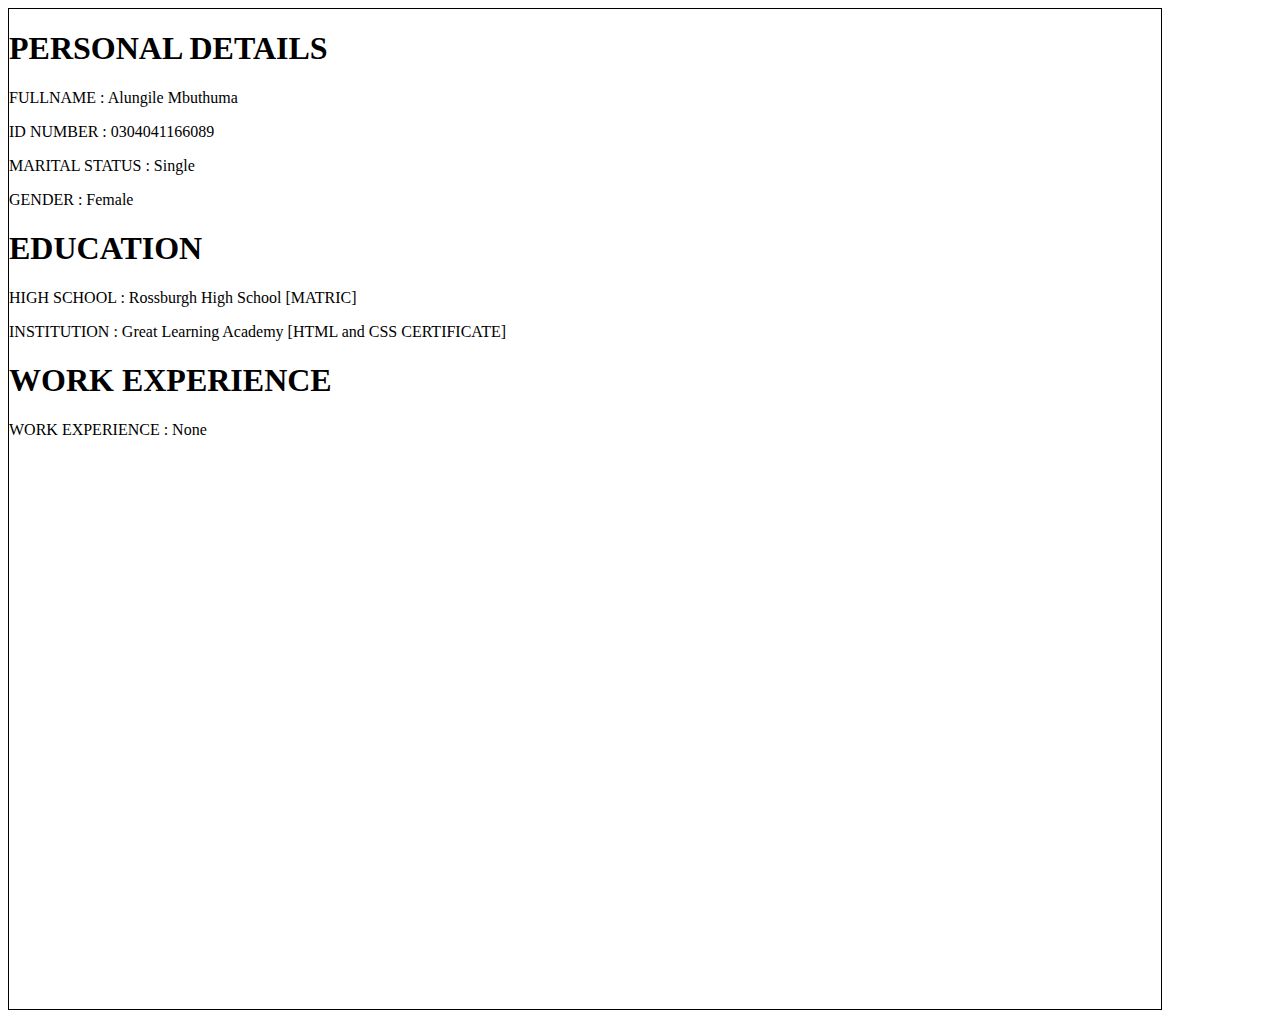
<file: AboutMe.html>
<!DOCTYPE html>
<html lang="en">
<head>
    <meta charset="UTF-8">
    <meta name="viewport" content="width=device-width, initial-scale=1.0">
    <title>Document</title>
    <link rel="stylesheet" href="style.css">

</head>

<body>
    <h1>PERSONAL DETAILS</h1>
    <div>
        <p>
          FULLNAME : Alungile Mbuthuma
        </p>
    </div>
    <div>
        <p>
          ID NUMBER : 0304041166089
        </p>
    </div>
    
    <div>
        <p>
            MARITAL STATUS : Single

        </p>
    </div>
    <div>
        <p>
            GENDER : Female
        </p>
    </div>
    <div>
        <h1> EDUCATION </h1>
    </div>
    <div>
        <p>
            HIGH SCHOOL : Rossburgh High School [MATRIC]
        </p>
    </div>
    <div>
        <p>
            INSTITUTION : Great Learning Academy [HTML and CSS CERTIFICATE]
        </p>
    </div>
    <div>
        <h1>WORK EXPERIENCE</h1>
    </div>
    <div>
        <p>
            WORK EXPERIENCE : None
        </p>
    </div>
</body>
</html>
</file>
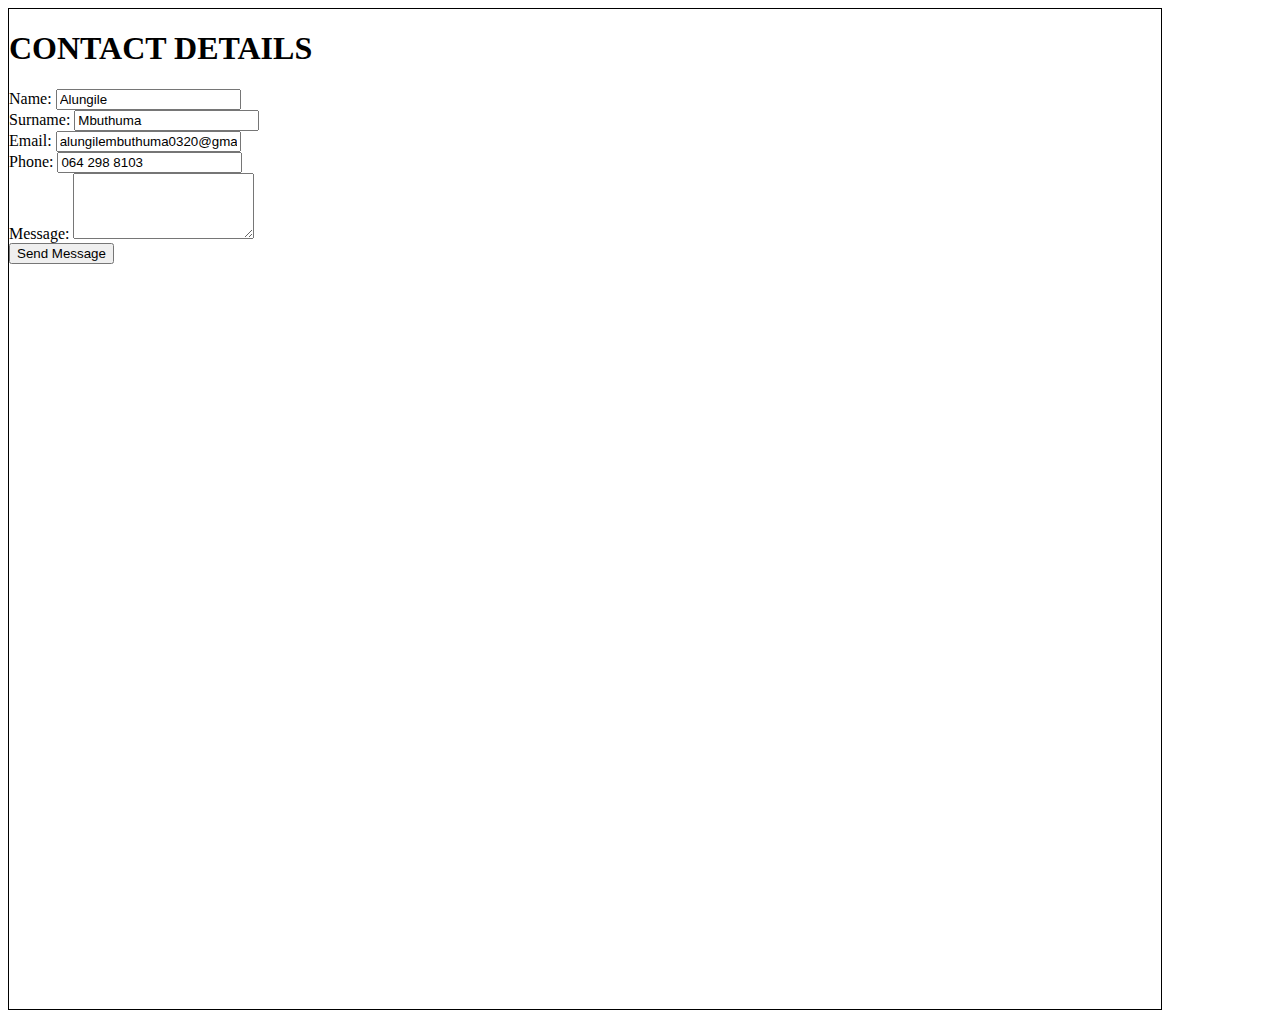
<file: contact.html>
<!DOCTYPE html>
<html lang="en">
<head>
    <meta charset="UTF-8">
    <meta name="viewport" content="width=, initial-scale=1.0">
    <title>Document</title>
    <link rel="stylesheet" href="style.css"
</head>
<body>
    <div>
    <h1>CONTACT DETAILS</h1>
    </div>
    <div>
    <form id="contactForm" action="https://formspree.io/f/xjvnjeor" method="POST">
        <label for="name">Name:</label>
        <input type="text" id="name" name="name" value="Alungile" required>
        <br>
    </div>
    <div> <label for="surname">Surname:</label>
        <input type="text" id="surname" name="surname" value="Mbuthuma" required>
        <br>
    </div>
    <div>
        <label for="email">Email:</label>
        <input type="email" id="email" name="email" value="alungilembuthuma0320@gmail.com" required>
        <br>
    </div>
    <div>
        <label for="phone">Phone:</label>
        <input type="phone" id="number" value="064 298 8103" required>
        <br>
    </div>
    <div>
        <label for="message">Message:</label>
        <textarea id="message" name="message" rows="4"  required></textarea>
        <br>
    </div>
    <div>
        <button type="submit">Send Message</button>
        <br>
    </div>
      </form>
      </div>
</body>
</html>
</file>
<file: style.css>
body {
    border: 1px solid black;
    width: 90%;
    height: 1000px;
}
.topBar{
    position: absolute;
    padding-top:17px;
    width:90%;
    background: transparent;
    display: flex;
    justify-content: space-between;
    z-index: 100;
    margin-top: 0%;
}
.logo{
    left: 10px;
}
.navbar a {
    font-size:20px;
    color: rgb(2, 2, 2);
    text-decoration: none;
    margin-right: 40px;
    cursor: pointer;
}
.navbar a:hover {
    text-decoration: underline;
}
.pic{
    margin-top: 180px;
    margin-left: 450px;
    width: 300px;
}
aside{
    width: 300px;
    margin: 10px;
    padding: 5px;
    float: left;
}
.circle-image{
    border-radius: 50%;
    width: 200px;
    height: 200px;
    object-fit: cover;
    position: absolute; 
    top: 76%;
    left: 70%;
    transform: translate(-50%, -50%);
}
hr{
    border: 1px solid black;
    width: 100%;
    top: 100%;
    
}
.link{
    position: absolute;
    left: 35%;
    top: 140%
}
.nav a:hover{
    text-decoration: underline;
}
.adress{
    position: absolute;
    left: 20px;
    top: 160%;
}
.facebook{
    position: absolute;
    left: 20px;
    top: 160%
}
.instagram{
    position: absolute;
    left: 90px;
    top: 160%
}
.twitter{
    position: absolute;
    left: 160px;
    top: 160%;
}
.map{
    position: absolute;
    left: 64%;
    top: 140%;
    height: 100px;
}
.number.img{
    position: absolute;
    top: 140%;
    left: 180px;
}
</file>
